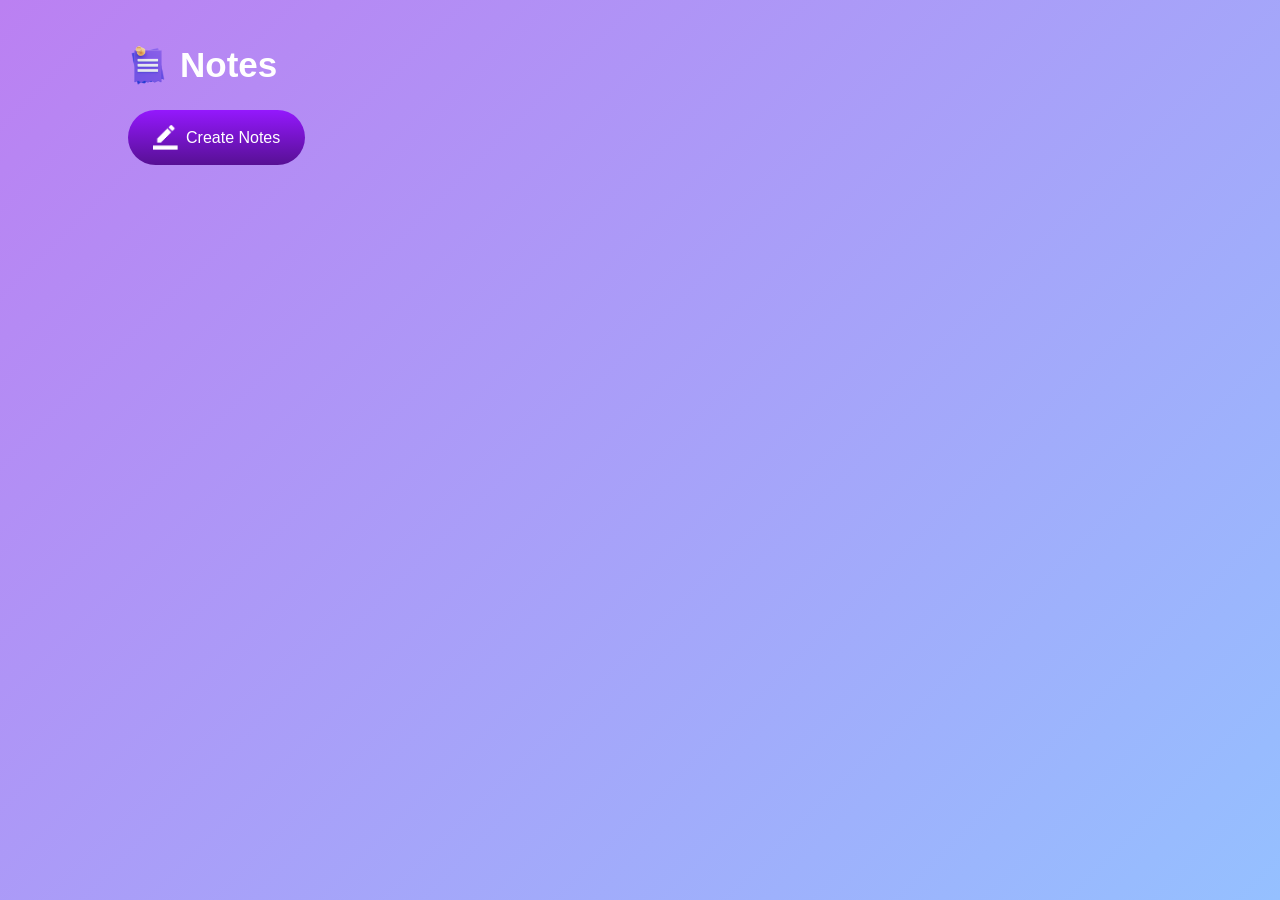
<file: index.html>
<!-- It's about Notes App Project. -->

<!DOCTYPE html>
<html lang="en">
<head>
    <meta charset="UTF-8">
    <meta name="viewport" content="width=device-width, initial-scale=1.0">
    <title>Notes App</title>
    <link rel="stylesheet" href="NotesApp.css">
</head>
<body>
    
    <div class="container">
        <h1><img src="./images/notes.png"> Notes</h1>
        <button class="btn"><img src="./images/edit.png"> Create Notes</button>
        <div class="notes-container">
            <!-- <p contenteditable="true"class="inpt-box"></p>
            <img src="images/delete.png"> -->
        </div>
    </div>
<script src="NotesApp.js"></script>
</body>
</html>
</file>
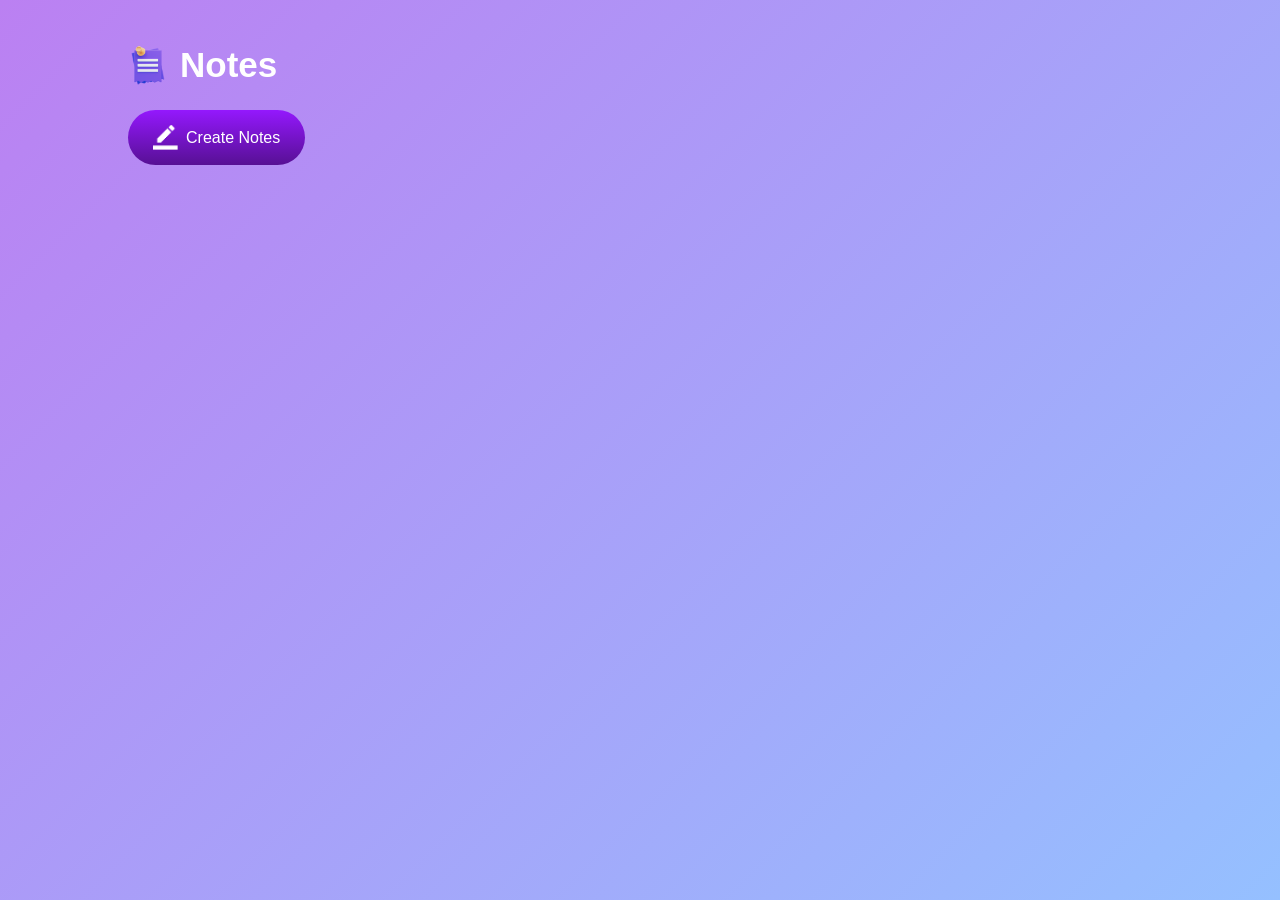
<file: NotesApp.html>
<!-- It's about Notes App Project. -->

<!DOCTYPE html>
<html lang="en">
<head>
    <meta charset="UTF-8">
    <meta name="viewport" content="width=device-width, initial-scale=1.0">
    <title>Notes App</title>
    <link rel="stylesheet" href="NotesApp.css">
</head>
<body>
    
    <div class="container">
        <h1><img src="./images/notes.png"> Notes</h1>
        <button class="btn"><img src="./images/edit.png"> Create Notes</button>
        <div class="notes-container">
            <!-- <p contenteditable="true"class="inpt-box"></p>
            <img src="images/delete.png"> -->
        </div>
    </div>
<script src="NotesApp.js"></script>
</body>
</html>
</file>
<file: NotesApp.css>
/* Responsive Notes App Styles */

*{
    margin: 0;
    padding: 0;
    font-family: Arial, Helvetica, sans-serif;
    box-sizing: border-box;
}

.container{
    width: 100%;
    /* Use min-height so the background extends if you have many notes */
    min-height: 100vh; 
    background: linear-gradient(135deg, #bb80f2, #95c0ff);
    color: #fff;
    /* Responsive padding: smaller on mobile, larger on desktop */
    padding: clamp(20px, 5vh, 60px) clamp(15px, 10vw, 10%);
}

.container h1{
    display: flex;
    align-items: center;
    font-size: clamp(28px, 5vw, 35px);
    font-weight: 600;
    margin-bottom: 25px;
}

.container h1 img{
    width: 40px;
    margin-right: 12px;
}

.container button{
    display: flex;
    align-items: center;
    background: linear-gradient(#9418fd, #571094);
    color: #fff;
    font-size: 16px;
    outline: none;
    border: none;
    border-radius: 40px;
    padding: 15px 25px;
    cursor: pointer;
    margin-bottom: 30px;
}

.container button img{
    width: 25px;
    margin-right: 8px;
}

.input-box{
    position: relative;
    width: 100%;
    max-width: 500px;
    min-height: 150px;
    background: #fff;
    color: #333;
    padding: 20px;
    /* Padding-right increased to 50px to keep text away from the delete icon */
    padding-right: 50px; 
    margin: 20px 0;
    outline: none;
    border-radius: 5px;
    
    /* CRITICAL: These properties prevent text from going outside the box */
    word-wrap: break-word;
    overflow-wrap: break-word;
    white-space: pre-wrap; 
    overflow-y: auto;
}

.input-box img{
    width: 22px;
    position: absolute;
    bottom: 15px;
    right: 15px;
    cursor: pointer;
}

/* Mobile View Optimization */
@media (max-width: 600px) {
    .container {
        /* Centering the UI for a better mobile experience */
        display: flex;
        flex-direction: column;
        align-items: center;
        padding: 30px 15px;
    }

    .container h1 {
        justify-content: center;
        text-align: center;
    }

    .input-box {
        /* Forces the note to stay within the mobile screen width */
        max-width: 100%; 
        margin: 15px 0;
    }
}
</file>
